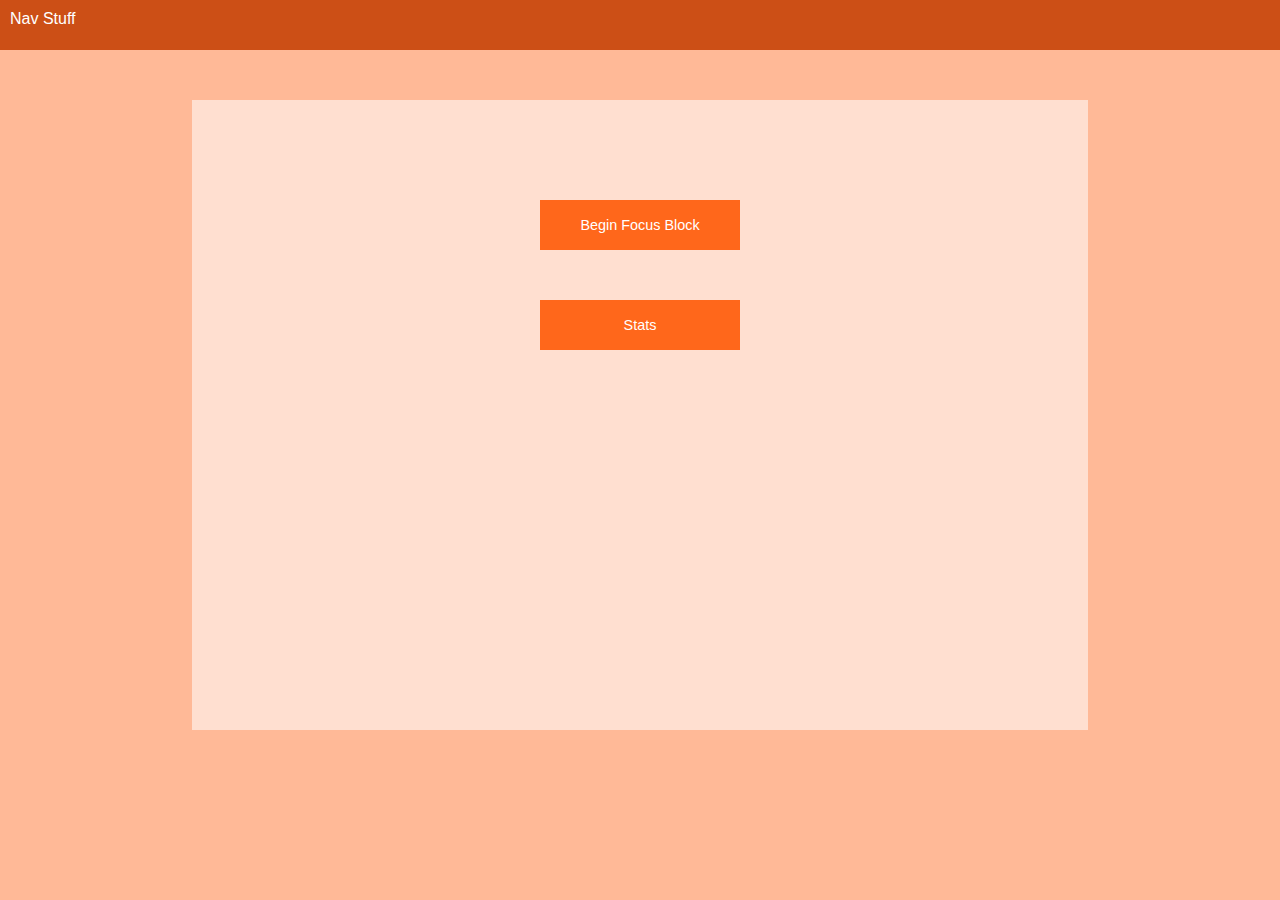
<file: Muse/WebContent/index.html>
<!DOCTYPE html>
<html>
    <head>
        <meta charset="utf-8">
        <title>Muse</title>
        <script src='tinymce/tinymce.min.js'></script>
        <script src="jquery/jquery-3.1.1.js"></script>
        <link rel="stylesheet" href="style.css">
    </head>
    <body>
        <div id="nav">Nav Stuff</div>
        <div id="container"></div>
        <script src="muse.js" type="text/javascript"></script>
    </body>
</html>
</file>
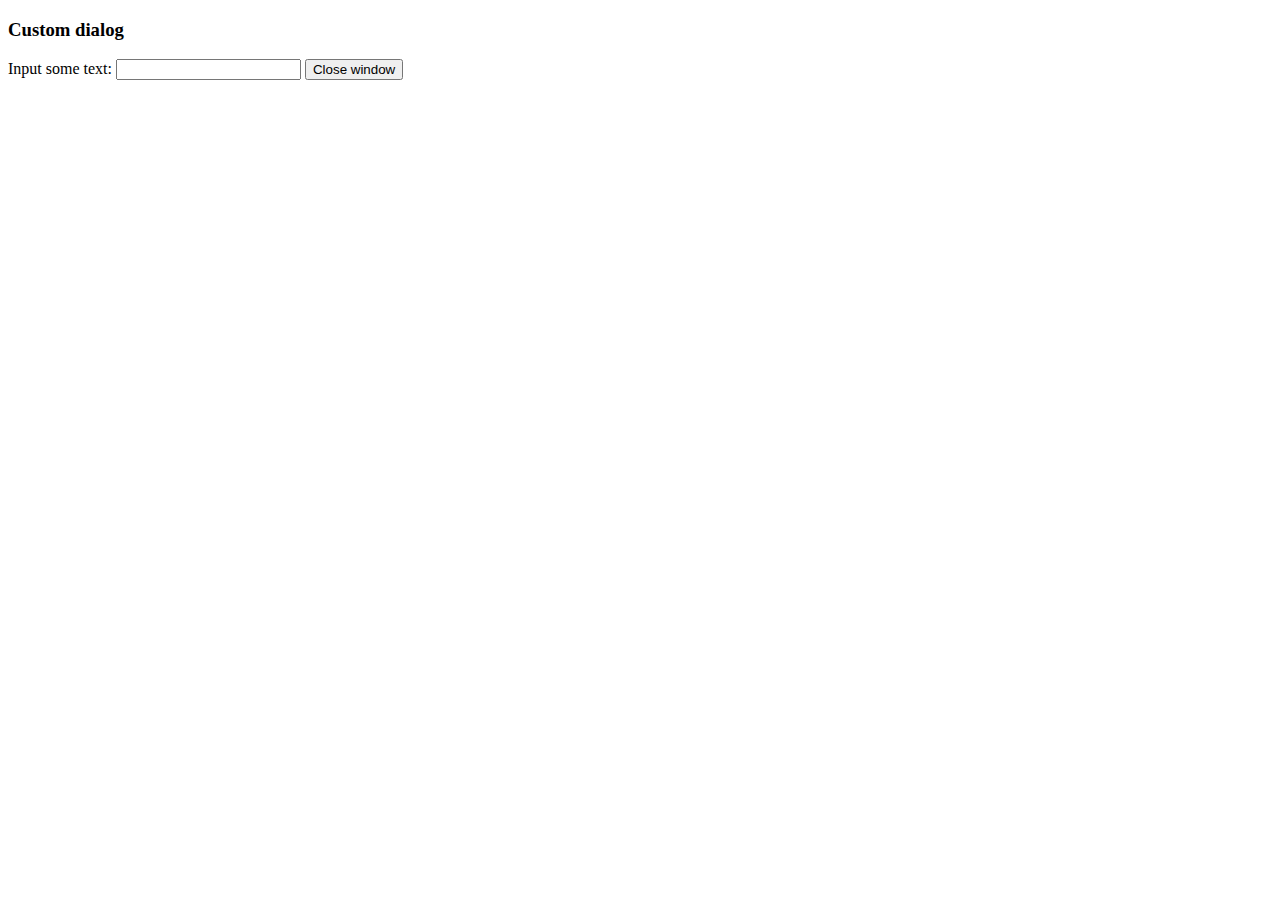
<file: Muse/WebContent/tinymce/plugins/example/dialog.html>
<!DOCTYPE html>
<html>
<body>
	<h3>Custom dialog</h3>
	Input some text: <input id="content">
	<button onclick="top.tinymce.activeEditor.windowManager.getWindows()[0].close();">Close window</button>
</body>
</html>
</file>
<file: Muse/WebContent/style.css>
/* http://meyerweb.com/eric/tools/css/reset/
   v2.0 | 20110126
   License: none (public domain)
*/

html, body, div, span, applet, object, iframe, blockquote, pre,
a, abbr, acronym, address, big, cite, code,
del, dfn, em, img, ins, kbd, q, s, samp,
small, strike, strong, sub, sup, tt, var,
b, u, i, center,
dl, dt, dd, ol, ul, li,
fieldset, form, label, legend,
table, caption, tbody, tfoot, thead, tr, th, td,
article, aside, canvas, details, embed,
figure, figcaption, footer, header, hgroup,
menu, nav, output, ruby, section, summary,
time, mark, audio, video {
	margin: 0;
	padding: 0;
	border: 0;
	font-size: 100%;
	font: inherit;
	vertical-align: baseline;
}
/* HTML5 display-role reset for older browsers */
article, aside, details, figcaption, figure,
footer, header, hgroup, menu, nav, section {
	display: block;
}

body {
    font-family: 'Helvetica', 'Arial', sans-serif;
    background-color: #FFB997;
}

ul {
    list-style: none;
}

#nav {
    background-color: rgb(204, 79, 22);
    color: white;
    height: 40px;
    width: 100vw;
    padding-left: 10px;
    padding-top:10px;
}

#container {
    margin-right: auto;
    margin-left: auto;
    width: 70vw;
    height:70vh;
    margin-top:50px;
    background-color: rgba(255, 255, 255, 0.55);
    text-align: center;
}
button, #login-btn {
    border:none;
    background-color: #FF671B;
    font-size: .9em;
    color: white;
}
button:hover, #login-btn:hover {
    background-color: #c34f14;
}

#buttonList button {
    margin-bottom: 50px;
    width: 200px;
    height: 50px;
}

#buttonList {

    padding-top: 100px;

}

#loginForm {
    width: 70%;
    margin-left: auto;
    margin-right: auto;
    padding-top: 100px;
    font-size: .9em;
}
#loginForm input {
    margin-top: 20px;
    border: none;
}

#loginForm input:not([submit]) {
    width: 100%;
    text-align: center;
    height: 40px;
}

#preForm textarea{
    height:auto;
}
#timeGoal {
    margin-top:5px;
    height:25px;
    width: 40px;
    font-size: 1em;
}
#start-btn {
    border: none;
    background-color: rgb(0, 129, 28);
    color:white;
    font-size: 1em;
    margin-top: 10px;
    width: 100px;
    height: 40px;
}

#start-btn:hover {
    background-color: rgb(3, 89, 22);
}
.row {
    width:100%;
    height:inherit;
}

.divTitle {
    text-align: center;
    background-color:white;
    border-bottom:1px solid rgb(195, 177, 159);
    width: 100%;
    display:block;
}
#left {
    float:left;
    width: 48%;
    height:inherit;
    text-align:left;
    background-color: rgba(255, 255, 255, 0.55);
    overflow-y: auto;
}
#right {
    float:right;
    width:48%;
    height:inherit;
    background-color: rgba(255, 255, 255, 0.55);
}
#end-btn {
    width:100px;
    border:none;
    font-size: 1em;
    color:white;
    background-color: rgb(172, 0, 0);
    margin-top:5px;
}
#end-btn:hover {
    background-color: rgb(136, 3, 3);
}
#blockList {
    float:left;
    width: 48%;
    height:inherit;
    text-align:left;
    overflow-y: auto;
}
#blockList h3 {
    margin-bottom:5px;
    margin-top:5px;
}
#timeList {
    text-align: left;
    float:right;
    width:48%;
    height:inherit;
}

#statsTable {
    border: 1px solid black;

}
#statsTable td, tr, th {
    border: 1px solid black;
    text-align: center;
    vertical-align: center;
}
</file>
